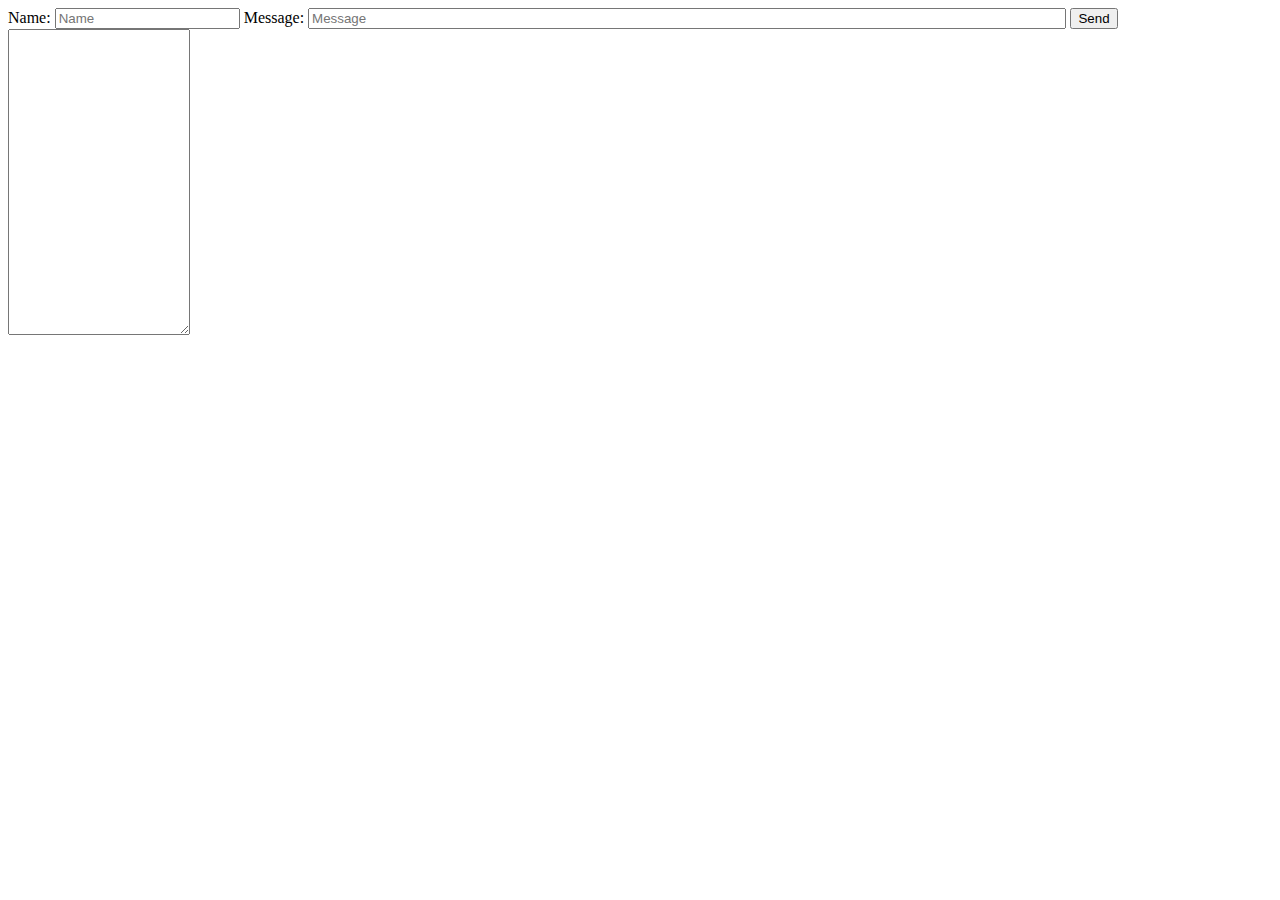
<file: BattleWeen/BattleWeenServer/target/classes/static/prueba/index.html>
<html>
<script src="http://ajax.googleapis.com/ajax/libs/jquery/2.0.0/jquery.min.js"></script>
<script src="app.js"></script>
	<div class="panel">
		<span>Name: </span><input type="text" id="name" placeholder="Name"/>
		<span>Message: </span><input type="text"
			name="message" id="message" placeholder="Message" maxlength="80"
			style="width: 60%" />
		<button id="send-btn">Send</button>
		<textarea id="chat" rows="20" cols=""></textarea>
	</div>
</html>
</file>
